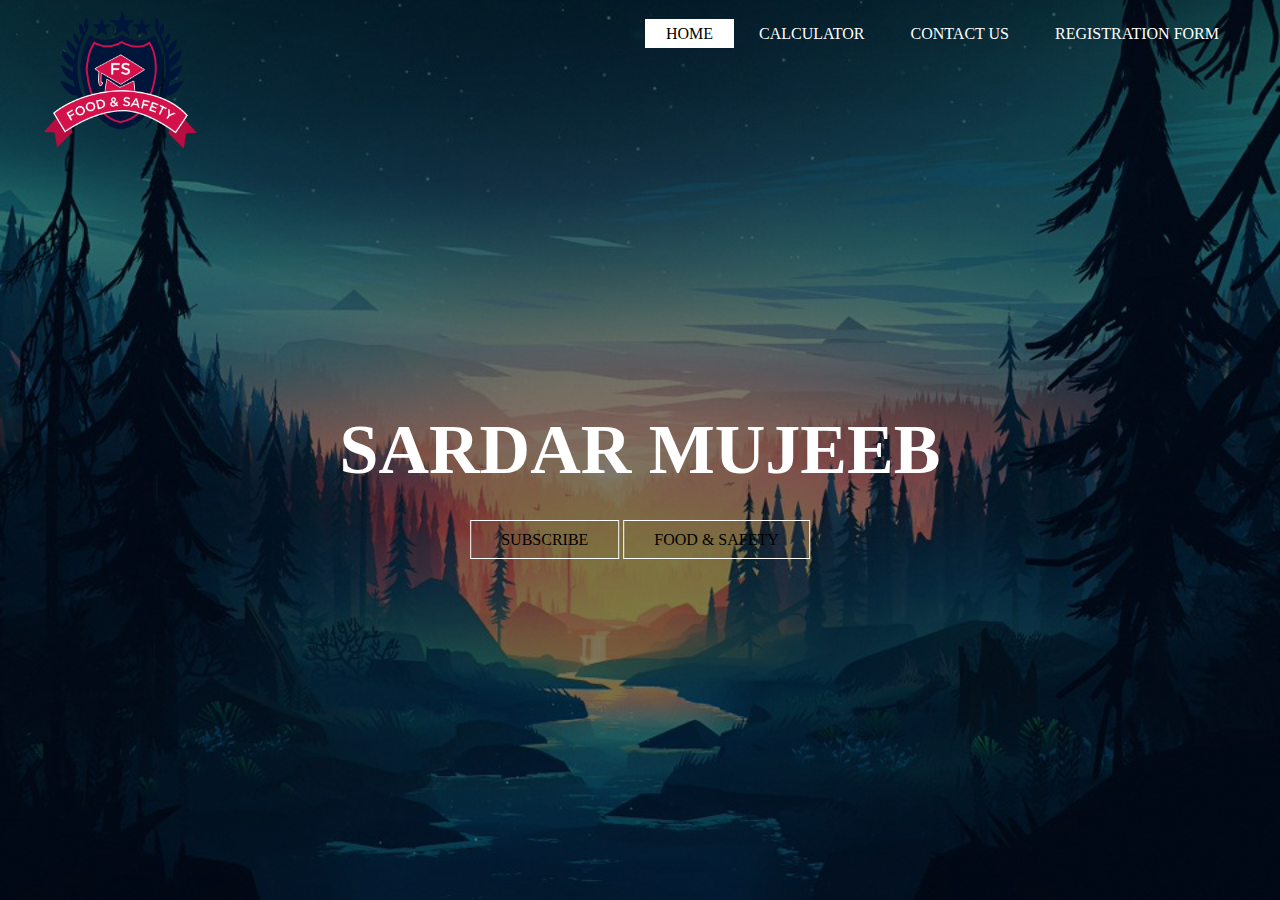
<file: index.html>
<!DOCTYPE html>
<html>
<head>
	<title>Sardar Mujeeb</title>
    <style type="text/css">
        * {
            margin: 0;
            padding: 0;
            font-family: Century Gothics;
        }
        header {
            background-image: linear-gradient(rgba(0,0,0,0.5), rgba(0,0,0,0.5)), url(images/background.jpg);
            height: 100vh;
            background-size: cover;
            background-position: center;
        }
        ul {
            float: right;
            list-style-type: none;
            margin-top: 25px;
        }
        ul li {
            display: inline-block;
        }
        ul li a {
            text-decoration: none;
            color: white;
            padding: 5px 20px;
            border: 1px solid transparent;
            transition: 2.0s ease;
        }
        ul li a:hover {
            background-color: white;
            color: black;
        }
        ul li.home a {
            background-color: #fff;
            color: #000;
        }
        .logo {
            float: left;
            width: 150px;
            height: auto;
        }
        .main {
            max-width: 1200px;
            margin: auto;
        }
        .title {
            position: absolute;
            top: 50%;
            left: 50%;
            transform: translate(-50%, -50%);
        }
        .title h1 {
            color: white;
            font-size: 70px;
        }
        .button {
                        position: absolute;
            top: 60%;
            left: 50%;
            transform: translate(-50%, -50%);
        }
        .btn {
            border: 1px solid #fff;
            padding: 10px 30px;
            color: #000;
            text-decoration: none;
         transition: 2.0s ease;
        }
        .btnn {
            border: 1px solid #fff;
            padding: 10px 30px;
            color: #000;
            text-decoration: none;
            transition: 2.0s ease;        }
        .btn:hover {
            border: 1px solid transparent;
            background: linear-gradient(to right, yellow, #ff0066);
            color: #000;
        }
        .btnn:hover {
            border: 1px solid transparent;
            background: linear-gradient(to right, #ff0066, yellow);
            color: #000;
        }
    </style>
</head>
<body>
    <header>
        <div class="main">
            <div class="logo">
                <img src="images/newlogo.jpg" width="160" height="160">
            </div>
            <ul>
                <li class="home"><a href="pages/indexhome.html">HOME</a></li>
                

                                <li><a href="pages/indeCalculator.html">CALCULATOR</a></li>
                <li><a href="pages/indexcontact.html">CONTACT US</a></li>
                <li><a href="pages/indexregistration.html">REGISTRATION FORM</a></li>
            </ul>
        </div>
        <div class="title">
            <h1>SARDAR MUJEEB</h1>
        </div>
        <div class="button">
            <a href="https://www.youtube.com/channel/UCeyglgwUA5SeuuD-fzUPTgw" class="btn">SUBSCRIBE</a>
            <a href="http://foodsafety.uk.com/" class="btnn">FOOD & SAFETY</a>
        </div>
    </header>
</body>
</html>
</file>
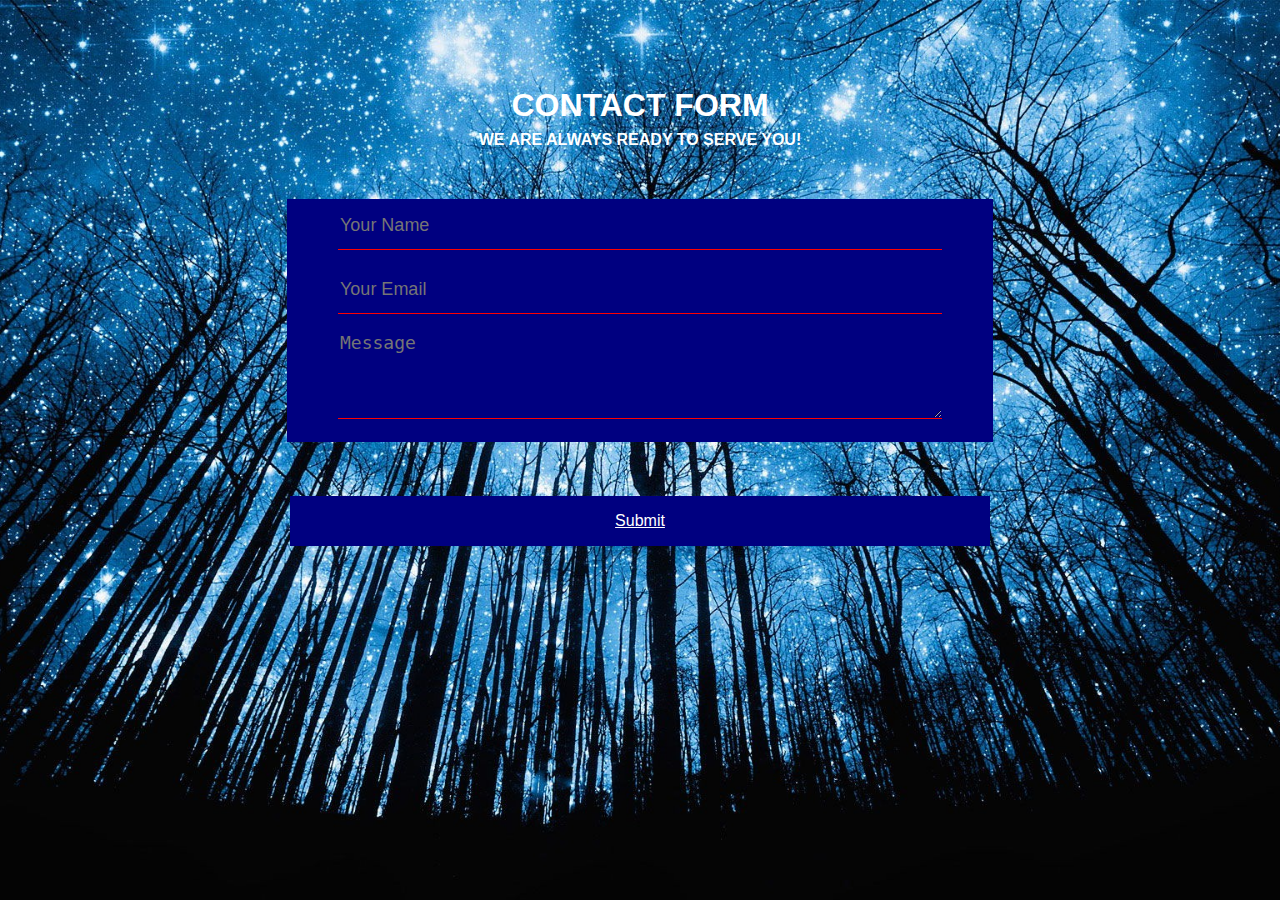
<file: pages/indexcontact.html>
<!DOCTYPE html>
<html lang="en">
<head>
    <meta charset="UTF-8">
    <meta name="viewport" content="width=device-width, initial-scale=1.0">
    <meta http-equiv="X-UA-Compatible" content="ie=edge">
    <title>Contact Us</title>
    <link rel='stylesheet' href="main45.css">
</head>
<body>
    <div class="Contact-title">
        <h1>Contact Form</h1>
        <h2>We Are Always Ready To Serve You!</h2>
    </div>
    <div class="contact-form" align="center">
        <form id="contact-form" method="post">
            <input name="name" type="text" class="form-control" placeholder="Your Name" required/><br>
            <input name="email" type="email" class="form-control" placeholder="Your Email" required/><br>

            <textarea name="message" class="form-control" placeholder="Message" rows="4" required\></textarea><br>

            

        </form>
    </div><br><br><br>
    <div class="table-div">
        <div class="table">
            <table border="1" bordercolor="navy" bgcolor="navy" width="700" height="50" align="center">
                <tr>
                    <td align="center"><a href="#">Submit</a></td>
                </tr>
            </table>
        </div>
    </div>
</body>
</html>
</file>
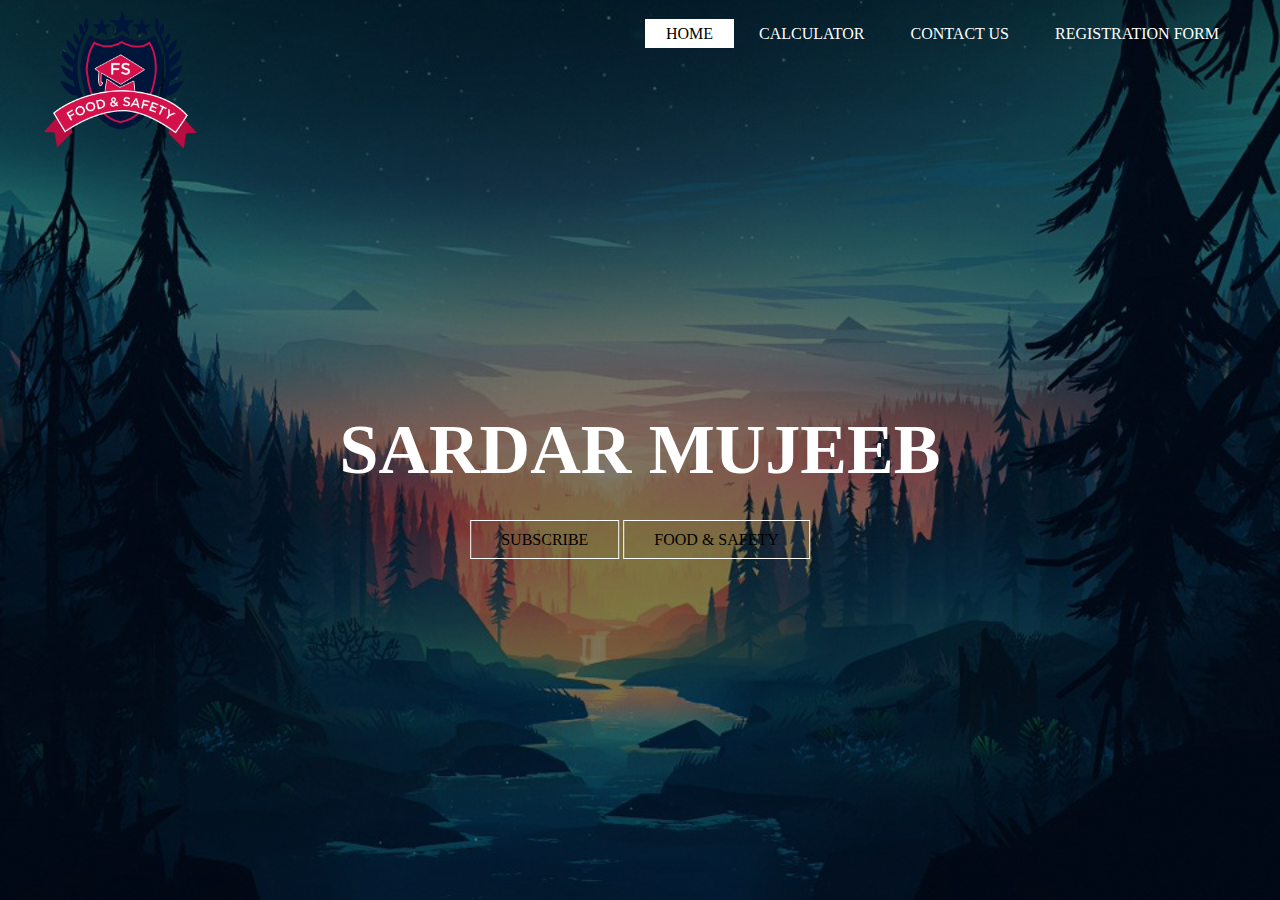
<file: pages/indexhome.html>
<!DOCTYPE html>
<html>
<head>
    <title>Sardar Mujeeb</title>
    <style type="text/css">
        * {
            margin: 0;
            padding: 0;
            font-family: Century Gothics;
        }
        header {
            background-image: linear-gradient(rgba(0,0,0,0.5), rgba(0,0,0,0.5)), url(background.jpg);
            height: 100vh;
            background-size: cover;
            background-position: center;
        }
        ul {
            float: right;
            list-style-type: none;
            margin-top: 25px;
        }
        ul li {
            display: inline-block;
        }
        ul li a {
            text-decoration: none;
            color: white;
            padding: 5px 20px;
            border: 1px solid transparent;
            transition: 2.0s ease;
        }
        ul li a:hover {
            background-color: white;
            color: black;
        }
        ul li.home a {
            background-color: #fff;
            color: #000;
        }
        .logo {
            float: left;
            width: 150px;
            height: auto;
        }
        .main {
            max-width: 1200px;
            margin: auto;
        }
        .title {
            position: absolute;
            top: 50%;
            left: 50%;
            transform: translate(-50%, -50%);
        }
        .title h1 {
            color: white;
            font-size: 70px;
        }
        .button {
                        position: absolute;
            top: 60%;
            left: 50%;
            transform: translate(-50%, -50%);
        }
        .btn {
            border: 1px solid #fff;
            padding: 10px 30px;
            color: #000;
            text-decoration: none;
         transition: 2.0s ease;
        }
        .btnn {
            border: 1px solid #fff;
            padding: 10px 30px;
            color: #000;
            text-decoration: none;
            transition: 2.0s ease;        }
        .btn:hover {
            border: 1px solid transparent;
            background: linear-gradient(to right, yellow, #ff0066);
            color: #000;
        }
        .btnn:hover {
            border: 1px solid transparent;
            background: linear-gradient(to right, #ff0066, yellow);
            color: #000;
        }
    </style>
</head>
<body>
    <header>
        <div class="main">
            <div class="logo">
                <img src="newlogo.jpg" width="160" height="160">
            </div>
            <ul>
                <li class="home"><a href="indexhome.html">HOME</a></li>
               

                                <li><a href="indexCalculator.html">CALCULATOR</a></li>
                <li><a href="indexcontact.html">CONTACT US</a></li>
                <li><a href="indexregistration.html">REGISTRATION FORM</a></li>
            </ul>
        </div>
        <div class="title">
            <h1>SARDAR MUJEEB</h1>
        </div>
        <div class="button">
            <a href="https://www.youtube.com/channel/UCeyglgwUA5SeuuD-fzUPTgw" class="btn">SUBSCRIBE</a>
            <a href="http://foodsafety.uk.com/" class="btnn">FOOD & SAFETY</a>
        </div>
    </header>
</body>
</html>
</file>
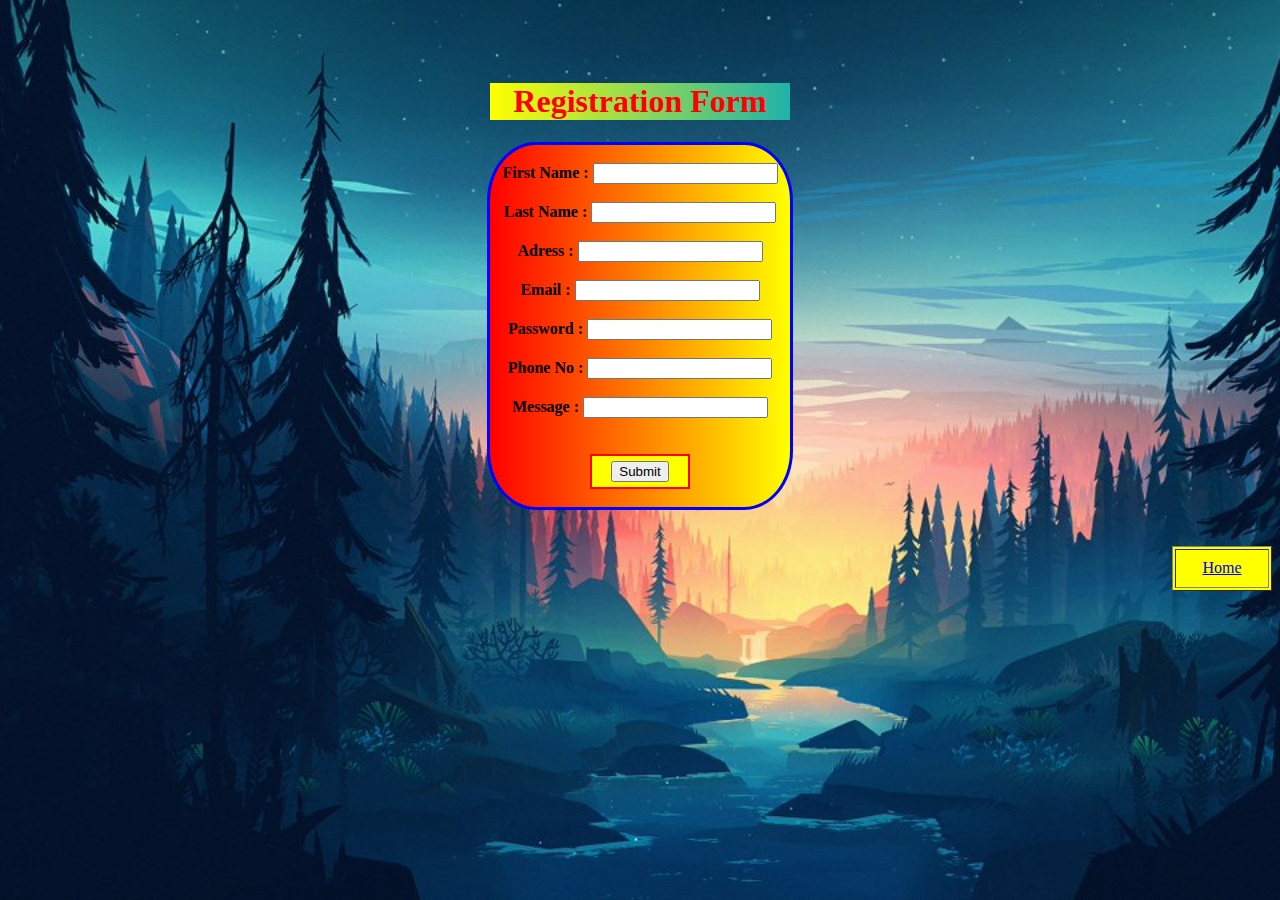
<file: pages/indexregistration.html>
<!DOCTYPE html>
<html lang="en">
<head>
    <meta charset="UTF-8">
    <meta name="viewport" content="width=device-width, initial-scale=1.0">
    <meta http-equiv="X-UA-Compatible" content="ie=edge">
    <title>Registration Form</title>
    
    <style>
    body {
    background-image: url(background1.jpg);
    background-size: cover;
    background-attachment: fixed;
}
b {
    color: black;
}
.form{
    border: 3px solid blue;
    width: 300px;
    background: linear-gradient(to right,red,yellow);
    border-radius: 16%;
}
.center{
    color: red;
    background: linear-gradient(to right,yellow,lightseagreen);
    width: 300px;
}
    </style>
</head>
<body>
        <br><br><br>
        <div align="center">
    <h1 align="center" class="center">Registration Form</h1>
        </div>
    <div align="center">
    <div class="form" align="center">
    <br><form align="center">
        <b>First Name : </b><input type="text" name="First Name" required><br><br>
        <b>Last Name : </b><input type="text" name="Last Name" required><br><br>
        <b>Adress : </b><input type="text" name="Adress" required><br><br>
        <b>Email : </b><input type="email" name="Email" required><br><br>
        <b>Password : </b><input type="password" name="Password" required><br><br>
        <b>Phone No : </b><input type="number" name="Phone number" required><br><br>
        <b>Message : </b><input type="text" name="Message" required><br><br>
    </form>
    
    <div align="center">
        <table border="1" bordercolor="red" width="100" height='35' cellspacing="0" bgcolor="yellow" align="center">
            <tr>
                <td align="center"><button>Submit</button></td><br>
            </tr>
        </table>
    </div><br>
    </div>
</div>
<br><br>
<div align="center">
        <table border="1" border="red" bgcolor="yellow" width="100" height="45" align="right">
                <tr>
                    <td align="center"><a href="indexhome.html">Home</a></td>
                </tr>
            </table>
</div>
</body>
</html>
</file>
<file: pages/main45.css>
body {
   margin: 0;
   padding: 0;
   text-align: center;
   background: linear-gradient(rgba(0,0,50,0.5),rgba(0,0,50,0.5),url());
   background-size: cover;
   background-position: center;
   font-family: sans-serif;

}
body {
    background-image: url(background3.jpg);
    background-size: cover;
    background-attachment: fixed;
}
.Contact-title{
    margin-top: 100px;
    color: #fff;
    text-transform: uppercase;
    transition: all 4s ease-in-out;
}
.Contact-title h1{
    font-size: 32px;
    line-height: 10px;
}
.Contact-title h2{
    font-size: 16px;

}
form{
    margin-top: 50px;
    transition: all 4s ease-in-out;
}
.form-control{
    width: 600px;
    background: transparent;
    border: none;
    outline: none;
    border-bottom: 1px solid red;
    color: #fff;
    font-size: 18px;
    margin-bottom: 16px;

}
input{
    height: 45px;
}

#contact-form{
    border: 3px solid navy;
    width: 700px;
    background-color: navy;
}
a{
    color: #fff;

}
a:hover{
    background: linear-gradient(red);
}
</file>
